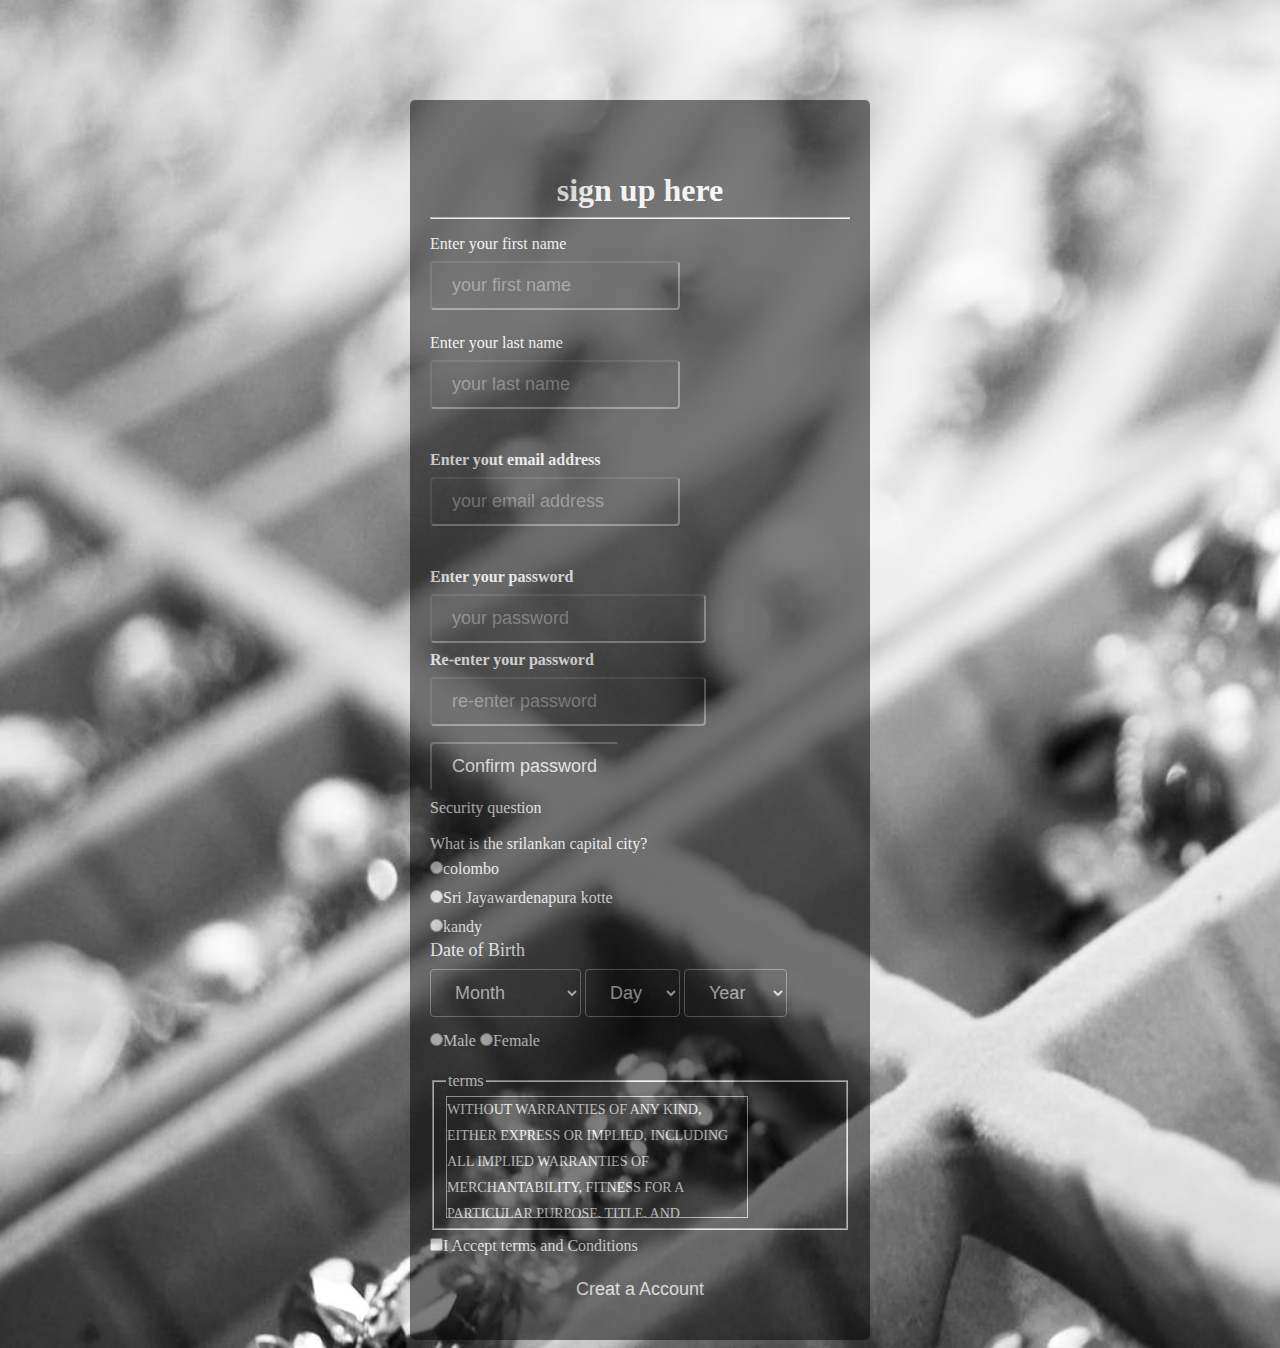
<file: sign up/SignUp.html>
<!DOCTYPE html>
<html>
<head>
<title>transparent sign up form</title>
<meta name="viewport" content="width=device-width, initial-scale=1">
<script src="formValidation.js"></script>

<style>

body{
	background:url(pexel.jpeg);
	background-size:cover;
}
.sign_up{
	border-radius:5px;
	background:black;
	padding:20px;
	width:420px;
	margin:auto;
	color:#fff;
	font-size:16px;
	font-family:verdana;
	margin-top:100px;
	opacity:0.5;
}
.sign_up h1{
	text-align:center;
	margin:0;
	padding:0;

}
.sign_up input,select{
	padding:12px 20px;
	margin:8px 0;
	display:inline-block;
	border-1px solid #ccc;
	border-radius:4px;
	box-sizing:boder-box;
	font-size:18px;
	background:transparent;
	color:white;
	opacity:0.9;
}
.sign_up input[type=submit]{
	width:100%;
	border:none;
	cursor:pointer;
}	
#fname{
	width:49%;
}
#lname{
	width:49%;
}
#email{
	width:49%;
}
#password{
	width:49.5%;
}
#re_password{
	width:49%;
}
input[type=submit]:hover{
	background:#45a049;
	transition:0.6s;
}
option{
	color:white;
	background:black;
}
	


</style>

	
<meta http-equiv="Content-Type" content="text/html; charset=utf-8" />
<meta name="viewport" content="width=device-width, initial-scale=1, maximum-scale=1">
<meta http-equiv="Content-Type" content="text/html; charset=utf-8" /> 
<meta name="keywords" content="Trendy Signup Form Responsive, Login form web template, Sign up Web Templates, Flat Web Templates, Login signup Responsive web template, Smartphone Compatible web template, free webdesigns for Nokia, Samsung, LG, SonyEricsson, Motorola web design" />





</head>
<body>
	<div class="sign_up">
	<form onsubmit='return formValidation()' ><br> <p id="formm"></p><br>
	<h1>sign up here</h1>
	<hr>
	<label for="name"><p>Enter your first name</b></label><br>
	<input type="text" name="fname" id="fname" placeholder="your first name" required>
	<p id="p1"></p>
	<label for="name"><p>Enter your last name<bp></label><br>
	<input type="text" name="lname" id="lname" placeholder="your last name" required>
	<p id="p2"></p>
	<br><label for="mail"><b>Enter yout email address</b></label>
	<input type="text" name="email" id="email" placeholder="your email address" required>
	<p id="p3"></p>
	<br><label for="pw"><b>Enter your password</b></label><br>
	<input type="password" name="pass"  id="pass" placeholder="your password"  required>
	
	<br><label for="pw"><b>Re-enter your password</b></label>
	<input type="password" name="cpass" id="cpass" placeholder="re-enter password" required>
	<input type="button" name="btn" value="Confirm password" onclick="checkpassword()">
	
	<form name="myform">
	
	<br>Security question<br><br>What is the srilankan capital city?<br>
	<input type="radio" name="q1" value="a">colombo</br>
	<input type="radio" name="q1" value="b">Sri Jayawardenapura kotte</br>
	<input type="radio" name="q1" value="c">kandy</br>
	
 
	 <div class="date_of_birth">
	 <span style="font-size:18px";>Date of Birth</span><br>
	 <select name="DOBmonth">
	 <option>Month</option>
	 <option value="January">January</option>
	 <option value="February">February</option>
	 <option value="March">March</option>
	 <option value="April">April</option>
	 <option value="May">May</option>
	 <option value="June">June</option>
	 <option value="July">July</option>
	 <option value="August">August</option>
	 <option value="September">September</option>
	 <option value="Octomber">Octomber</option>
	 <option value="November">November</option>
	 <option value="December">December</option>
	 </select>
	 
	 <select name="DOBday">
	 <option>Day</option>
	 <option value="1">1</option>
	 <option value="2">2</option>
	 <option value="3">3</option>
	 <option value="4">4</option>
	 <option value="5">5</option>
	 <option value="6">6</option>
	 <option value="7">7</option>
	 <option value="8">8</option>
	 <option value="9">9</option>
	 <option value="10">10</option>
	 <option value="11">11</option>
	 <option value="11">11</option>
	 <option value="12">12</option>
	 <option value="13">13</option>
	 <option value="14">14</option>
	 <option value="15">15</option>
	 <option value="16">16</option>
	 <option value="17">17</option>
	 <option value="18">18</option>
	 <option value="19">19</option>
	 <option value="20">20</option>
	 <option value="21">21</option>
	 <option value="22">22</option>
	 <option value="23">23</option>
	 <option value="24">24</option>
	 <option value="25">25</option>
	 <option value="26">26</option>
	 <option value="27">27</option>
	 <option value="28">28</option>
	 <option value="29">29</option>
	 <option value="30">30</option>
	 <option value="31">31</option>
	 </select>
	 
	 <select name="DOByear">
	 <option>Year</option>
	 <option value="1990">1990</option>
	 <option value="1991">1991</option>
	 <option value="1990">1992</option>
	 <option value="1990">1993</option>
	 <option value="1990">1994</option>
	 <option value="1990">1995</option>
	 <option value="1990">1996</option>
	 <option value="1990">1997</option>
	 <option value="1990">1998</option>
	 <option value="1990">1999</option>
	 <option value="1990">2000</option>
	 <option value="1990">2001</option>
	 </select>
	 <br>
	 <input type="radio" name="male" value="male">Male
	 <input type="radio" name="female" value="femaile">Female
	 <br><br>
	 <fieldset>
	
	<legend>terms</legend>
	
	<div style="height:120px;width:300px;border:1px solid #ccc;font:14px/26px Georgia, Garamond, Serif;overflow:auto;">
	WITHOUT WARRANTIES OF ANY KIND, EITHER EXPRESS OR IMPLIED, INCLUDING ALL IMPLIED WARRANTIES OF MERCHANTABILITY, FITNESS FOR A PARTICULAR PURPOSE, TITLE, AND NONINFRINGEMENT. BECAUSE SOME JURISDICTIONS DO NOT ALLOW FOR THE EXCLUSION OF IMPLIED WARRANTIES, THE ABOVE EXCLUSION OF IMPLIED WARRANTIES MAY NOT APPLY TO YOU.
	</div>
	
	</fieldset>
	 
	 <input type="checkbox" id="check">I Accept terms and Conditions
	 
	 <input type="submit" value="Creat a Account">
	 
	 </div>

	</form>
	</div>
	
</body>
</html>
</file>
